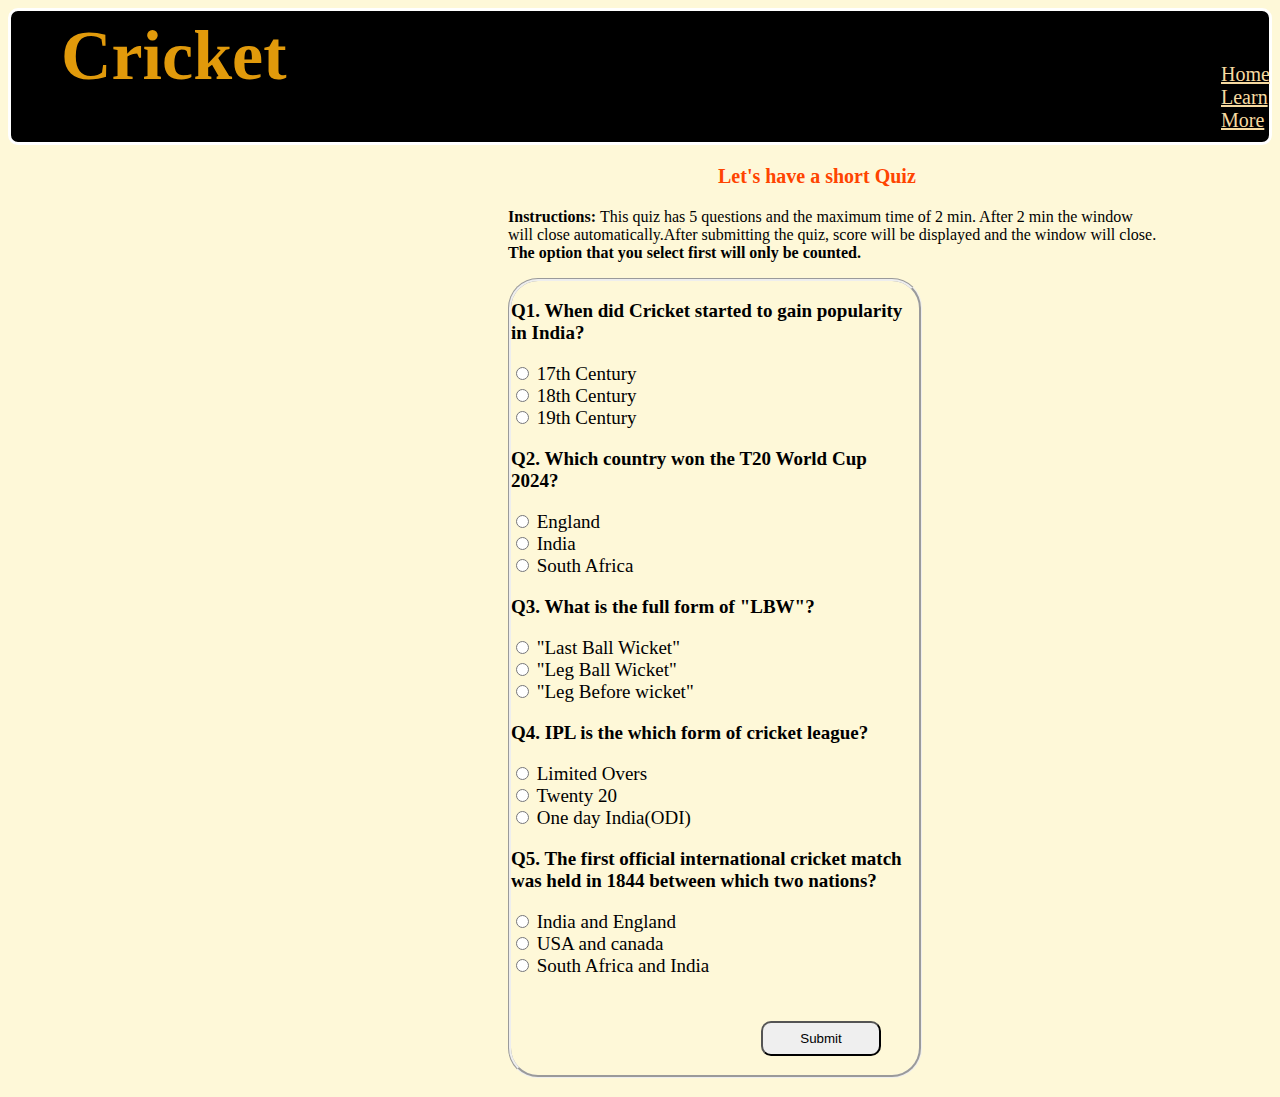
<file: game.html>
<html>
    <head>
        <link rel="Stylesheet" href="style.css">
    </head>
    <body style="background-color: rgb(254, 248, 216);">
        <div class="header">
            <h1>Cricket</h1>
            <nav>
                <a id="home" href="index.html">Home</a>
                <a id="learn" href="intro and rules.html">Learn More</a>
            </nav>
        </div>
        <div style="margin-left: 420px;">
        
    <h3 style="margin-left: 290px;color: rgb(255, 68, 0);font-size: 20px;">Let's have a short Quiz</h3>
    <p style="margin-left: 80px;"><b>Instructions: </b>This quiz has 5 questions and the maximum time of 2 min. After 2 min the window<br> will close automatically.After submitting the quiz, score will be displayed and the window will close.<br><b>The option that you select first will only be counted.</b></p>
<form style="margin-left: 80px;font-size: 19px;border-style: groove;margin-right:350px;border-radius: 30px;">
    <p><b>Q1. When did Cricket started to gain popularity in India?</b></p>
    
    <input type="radio" id="optn1" name="qs1" onclick="qss1()" >
    <label for="q1">17th Century</label><br>
    
    <input type="radio" id="optn2" name="qs1" onclick="qss1()">
    <label for="q1">18th Century</label><br>
    
    <input type="radio" id="optn3" name="qs1" onclick="qss1()" >
    <label for="q1">19th Century</label><br>

    <p><b>Q2. Which country won the T20 World Cup 2024?</b></p>
    
    <input type="radio" id="optnn1" name="q2" onclick="qss2()" >
    <label for="q2">England</label><br>
    
    <input type="radio" id="optnn2" name="q2" onclick="qss2()">
    <label for="q2">India</label><br>
    
    <input type="radio" id="optnn3" name="q2" onclick="qss2()">
    <label for="q2">South Africa</label><br>

    <p><b>Q3. What is the full form of "LBW"?</b></p>
    
    <input type="radio" id="optnnn1" name="q3" onclick="qss3()" >
    <label for="q3">"Last Ball Wicket"</label><br>
    
    <input type="radio" id="optnnn2" name="q3" onclick="qss3()">
    <label for="q3">"Leg Ball Wicket"</label><br>
    
    <input type="radio" id="optnnn3" name="q3" onclick="qss3()">
    <label for="q3">"Leg Before wicket"</label><br>

    <p><b>Q4. IPL is the which form of cricket league? </b></p>
    
    <input type="radio" id="optn41" name="q4" onclick="qss4()" >
    <label for="q3">Limited Overs</label><br>
    
    <input type="radio" id="optn42" name="q4" onclick="qss4()">
    <label for="q3">Twenty 20</label><br>
    
    <input type="radio" id="optn43" name="q4" onclick="qss4()">
    <label for="q3">One day India(ODI)</label><br>

    <p><b>Q5. The first official international cricket match was held in 1844 between which two nations? </b></p>
    
    <input type="radio" id="optn51" name="q5" onclick="qss5()" >
    <label for="q3">India and England</label><br>
    
    <input type="radio" id="optn52" name="q5" onclick="qss5()">
    <label for="q3">USA and canada</label><br>
    
    <input type="radio" id="optn53" name="q5" onclick="qss5()">
    <label for="q3">South Africa and India</label><br><br><br>


    <button onclick="submitQuiz()" style="margin-left: 250px;width: 120px;height:35px;border-radius: 10px;">Submit</button>

    <p id="score" style="margin-left: 600px;"></p>

</div>


</form>
<script src="script.js"></script>
</body>
</html>
</file>
<file: style.css>
nav{
    margin-left: 1200px;
    padding: 10px;
    margin-top: -90px;
    font-size: 20px;
}

h1{
    color: rgb(225, 154, 11);
    font-size: 70px;
    margin-left: 50px;
    margin-top: 5px;
    text-shadow: 100;
}
#home{
    padding-right: 30px;
    color:rgb(246, 218, 161) ;
}
#learn{
    color:rgb(246, 218, 161) ;
}
.header{
    border-style: solid;
    border-radius: 10px;
    background-color: black;
    border-color: white;
}
#start{
    width: 150px;
    height: 40px;
    border-radius: 10px;
    font-size: 20px;
    margin-left: 680px;
    background-color: rgb(249, 215, 122);
    
}
#line{
    margin-left: 550px;
    font-size: 20px;
}
h2{
    
    
    margin-left: 630px;
    font-size: 40px;

}
#intro{
    
margin-right: 250px;
    margin-left: 250px;
    font-size: 23px;
    text-align: center;
    
}
#two{
    
    margin-right: 250px;
    margin-left: 250px;
    font-size: 25px;
    text-align: center;
    border-style: solid;
    padding: 10px;
    border-radius: 30px;
}
#quiz body{
    margin-left:"550px";
}
.footer{
    position: fixed;
  left: 0;
  bottom: 0;
  width: 100%;
  background-color: rgba(0, 0, 0, 0.615);
  color: white;
  text-align: center;
}
</file>
